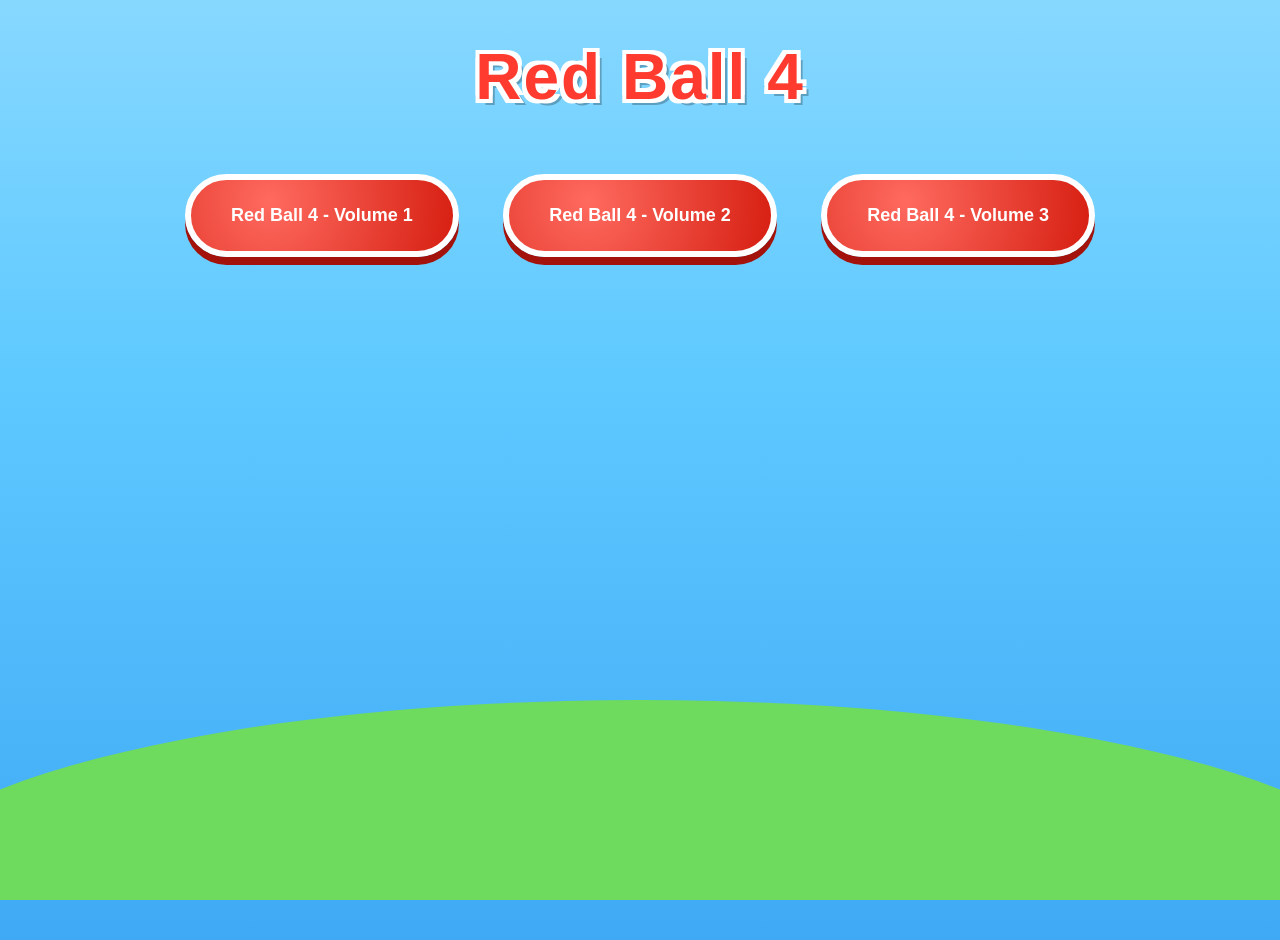
<file: index.html>
<!DOCTYPE html>
<html lang="en">
<head>
    <meta charset="UTF-8" />
    <title>Red Ball 4 Webport</title>
    <link rel="icon" href="favicon.ico" type="image/x-icon">
    <link rel="stylesheet" href="styles.css">
</head>
<body>
    <h1>Red Ball 4</h1>
    <button class="button" onclick="location.href='./1/index.html'">Red Ball 4 - Volume 1</button>
    <button class="button" onclick="location.href='./2/index.html'">Red Ball 4 - Volume 2</button>
    <button class="button" onclick="location.href='./3/index.html'">Red Ball 4 - Volume 3</button>
</body>
</html>
</file>
<file: styles.css>
body {
    margin: 0;
    padding: 0;
    font-family: Arial, Helvetica, sans-serif;
    text-align: center;
    color: white;
    overflow-x: hidden;
    /* Sky gradient */
    background: linear-gradient(to bottom, #87d8ff 0%, #5ec9ff 40%, #3fa9f5 100%);
    min-height: 100vh;
}

    /* Soft hill effect at bottom */
    body::after {
        content: "";
        position: fixed;
        bottom: 0;
        left: -10%;
        width: 120%;
        height: 200px;
        background: #6edb5f;
        border-top-left-radius: 50% 100%;
        border-top-right-radius: 50% 100%;
        z-index: -1;
    }

/* Big bubbly title */
h1 {
    font-size: 64px;
    margin-top: 40px;
    margin-bottom: 40px;
    font-weight: 900;
    letter-spacing: 2px;
    color: #ff3b2f;
    text-shadow: -4px -4px 0 white, 4px -4px 0 white, -4px 4px 0 white, 4px 4px 0 white, 6px 6px 0 rgba(0,0,0,0.25);
}

/* Big circular cartoon buttons */
.button {
    display: inline-block;
    margin: 20px;
    padding: 25px 40px;
    font-size: 18px;
    font-weight: bold;
    color: white;
    background: radial-gradient(circle at 30% 30%, #ff6a5f, #d61f12);
    border: 6px solid white;
    border-radius: 50px;
    cursor: pointer;
    box-shadow: 0 8px 0 #a3130b;
    transition: transform 0.1s ease, box-shadow 0.1s ease;
}

    /* Hover = slight lift */
    .button:hover {
        transform: translateY(-4px);
        box-shadow: 0 12px 0 #a3130b;
    }

    /* Click = press down */
    .button:active {
        transform: translateY(4px);
        box-shadow: 0 4px 0 #a3130b;
    }
</file>
